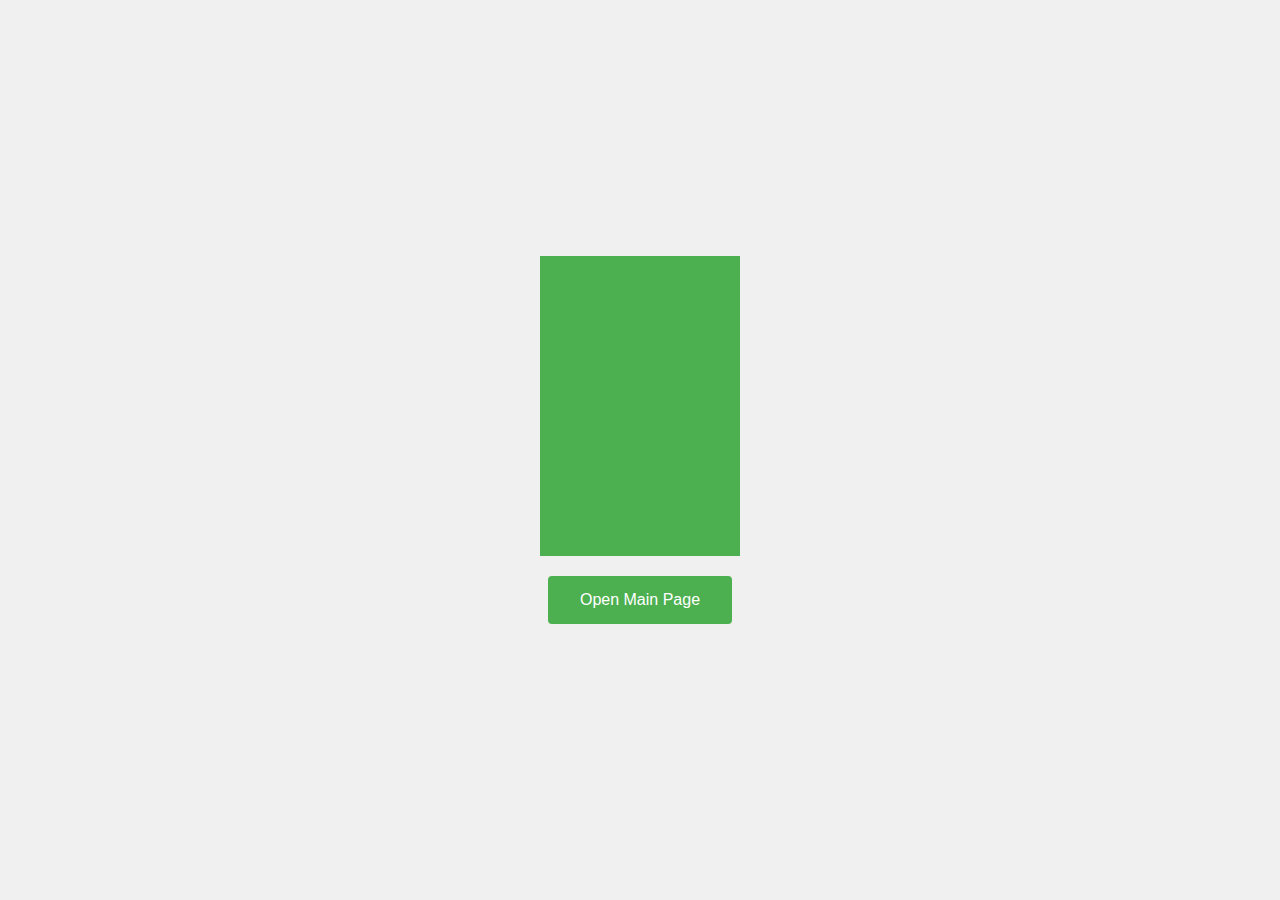
<file: test/index.html>
<!DOCTYPE html>
<html lang="en">
<head>
    <meta charset="UTF-8">
    <meta name="viewport" content="width=device-width, initial-scale=1.0">
    <title>Welcome Page</title>
    <link rel="stylesheet" href="styles.css">
</head>
<body>
    <div class="container">
        <div class="door">
            <div class="door-left"></div>
            <div class="door-right"></div>
        </div>
        <button id="openButton" class="open-button">Open Main Page</button>
    </div>
    <audio id="doorSound" src="door-open.mp3"></audio>
    <script src="script.js"></script>
</body>
</html>
</file>
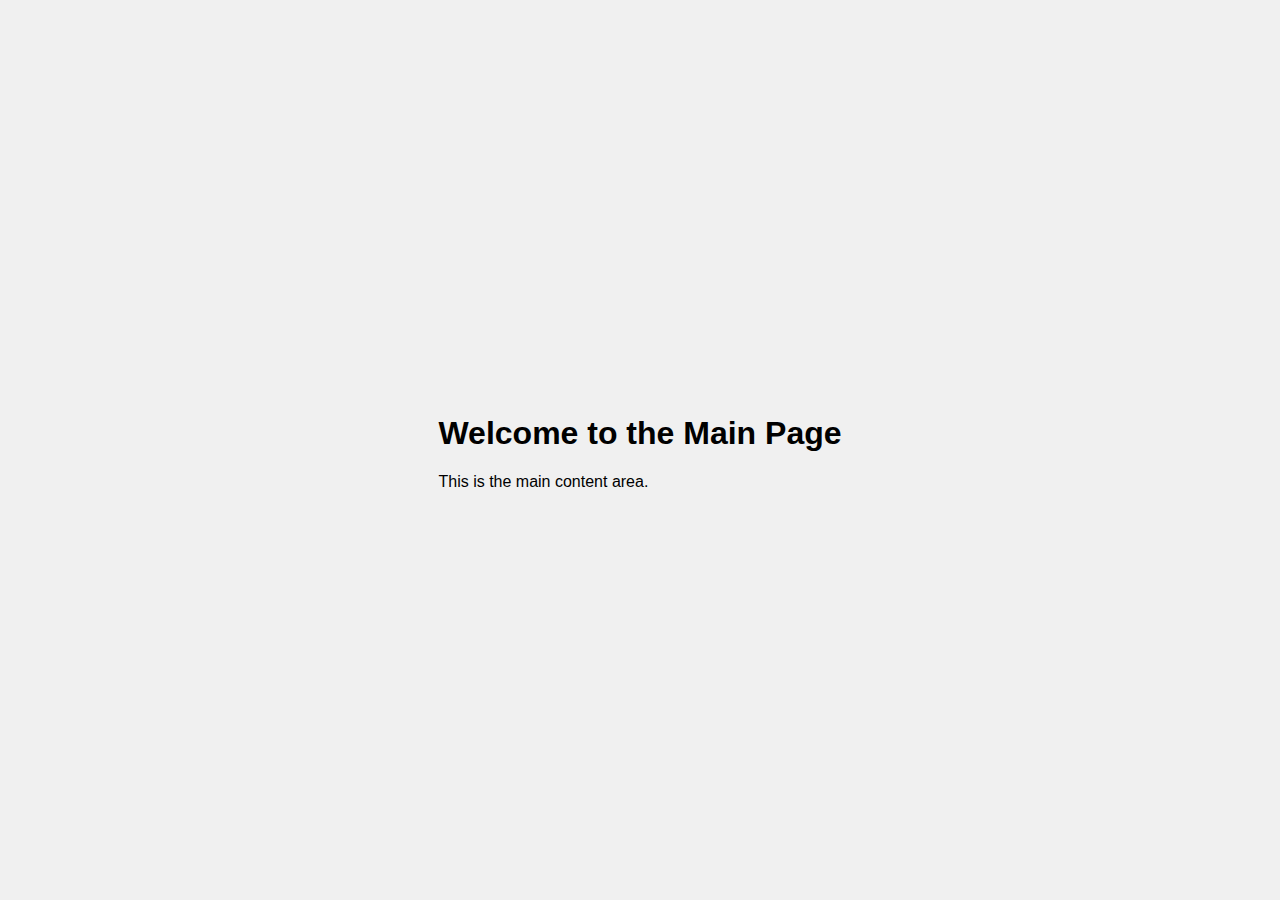
<file: test/main.html>
<!DOCTYPE html>
<html lang="en">
<head>
    <meta charset="UTF-8">
    <meta name="viewport" content="width=device-width, initial-scale=1.0">
    <title>Main Page</title>
    <link rel="stylesheet" href="styles.css">
</head>
<body>
    <div class="main-content">
        <h1>Welcome to the Main Page</h1>
        <p>This is the main content area.</p>
    </div>
</body>
</html>
</file>
<file: test/styles.css>
body {
    font-family: Arial, sans-serif;
    background-color: #f0f0f0;
    display: flex;
    justify-content: center;
    align-items: center;
    height: 100vh;
    margin: 0;
    overflow: hidden;
}

.container {
    text-align: center;
    position: relative;
}

.door {
    width: 200px;
    height: 300px;
    position: relative;
    perspective: 1000px;
}

.door-left, .door-right {
    width: 50%;
    height: 100%;
    background-color: #4CAF50;
    position: absolute;
    top: 0;
    transition: transform 2s ease-in-out;
}

.door-left {
    left: 0;
    transform-origin: left center;
}

.door-right {
    right: 0;
    transform-origin: right center;
}

.open-button {
    background-color: #4CAF50;
    color: white;
    padding: 15px 32px;
    text-align: center;
    font-size: 16px;
    margin: 20px 2px;
    cursor: pointer;
    border: none;
    border-radius: 4px;
    transition: background-color 0.3s ease-in-out;
}

.open-button:hover {
    background-color: #45a049;
}

.zoom-in {
    animation: zoomIn 2s forwards;
}

@keyframes zoomIn {
    from {
        transform: scale(1);
    }
    to {
        transform: scale(1.5);
    }
}
</file>
